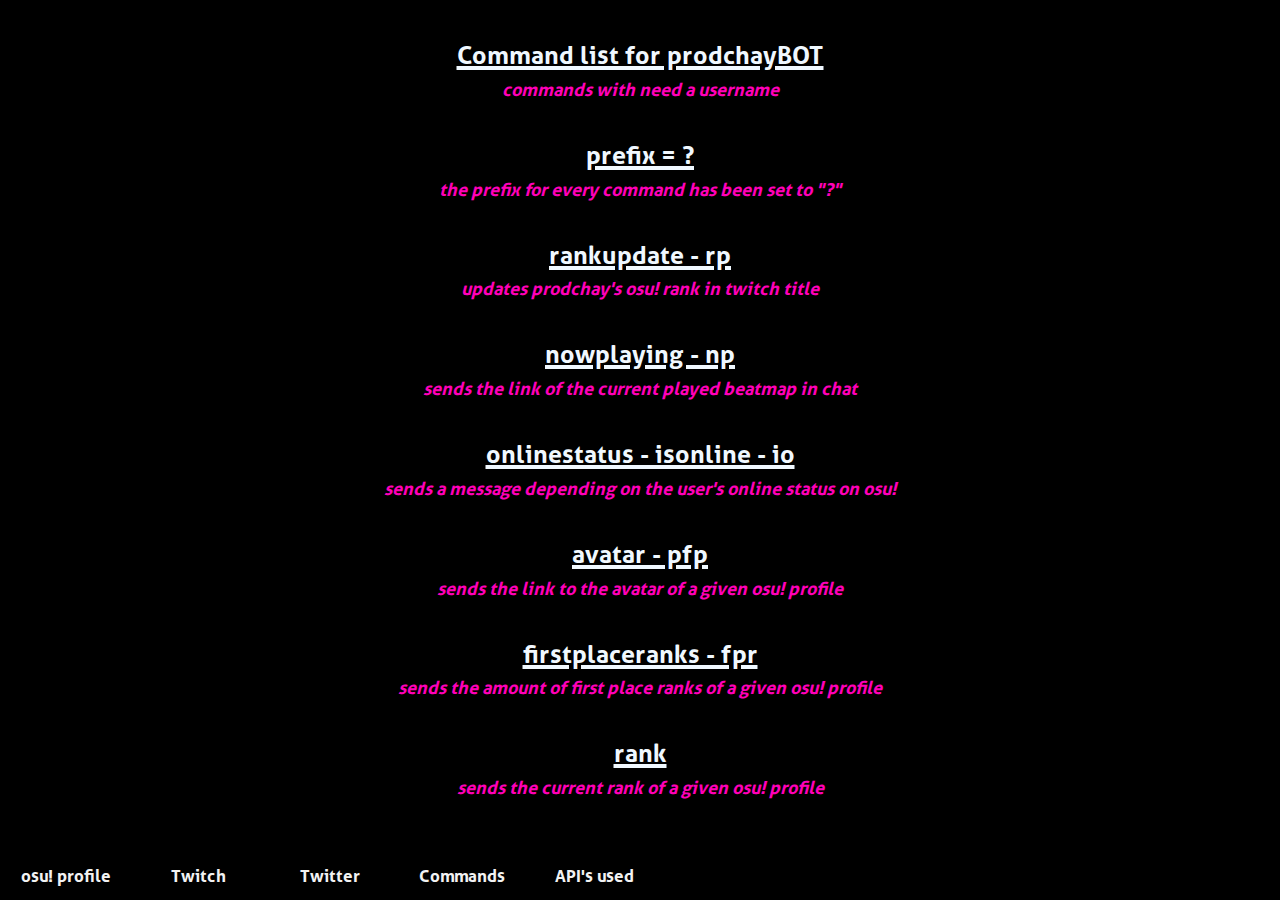
<file: index.html>
<!DOCTYPE html>
<html lang="en">
<head>
    <meta charset="UTF-8">
    <meta name="viewport" content="width=device-width, initial-scale=1.0">
    <title>Commands for prodchayBOT</title>
    <link rel="stylesheet" href="stylecommands.css">
    <link rel="stylesheet" href="https://cdnjs.cloudflare.com/ajax/libs/font-awesome/6.5.2/css/all.min.css" integrity="sha512-SnH5WK+bZxgPHs44uWIX+LLJAJ9/2PkPKZ5QiAj6Ta86w+fsb2TkcmfRyVX3pBnMFcV7oQPJkl9QevSCWr3W6A==" crossorigin="anonymous" referrerpolicy="no-referrer" />
</head>


<body>
    <h1>Command list for prodchayBOT</h1>
    <p>commands with <i class="fa-regular fa-circle-check"></i> need a username</p>
    <div class="commandlist">
        <h1>prefix = ?</h1>
        <p>the prefix for every command has been set to "?" </p>
        <h1>rankupdate - rp <i class="fa-regular fa-circle-check"></i></h1>
        <p>updates prodchay's osu! rank in twitch title</p>
        <h1>nowplaying - np</h1>
        <p>sends the link of the current played beatmap in chat</p>
        <h1>onlinestatus - isonline - io <i class="fa-regular fa-circle-check"></i></h1>
        <p>sends a message depending on the user's online status on osu!</p>
        <h1>avatar - pfp <i class="fa-regular fa-circle-check"></i></h1>
        <p>sends the link to the avatar of a given osu! profile</p>
        <h1>firstplaceranks - fpr <i class="fa-regular fa-circle-check"></i></h1>
        <p>sends the amount of first place ranks of a given osu! profile</p>
        <h1>rank <i class="fa-regular fa-circle-check"></i></h1>
        <p>sends the current rank of a given osu! profile</p>
    </div>
    <div class="botnav">
        <nav class="bottomnav">
            <a href="https://osu.ppy.sh/users/24511649">osu! profile</a>
            <a href="https://www.twitch.tv/prodchay"><i class="fa-brands fa-twitch"></i> Twitch</a>
            <a href="https://twitter.com/prodchay"><i class="fa-brands fa-square-twitter"></i> Twitter </a>
            <a href="index.html">Commands</a>
            <a href="apilist.html">API's used</a>
        </nav>
    </div>
</body>
</html>
</file>
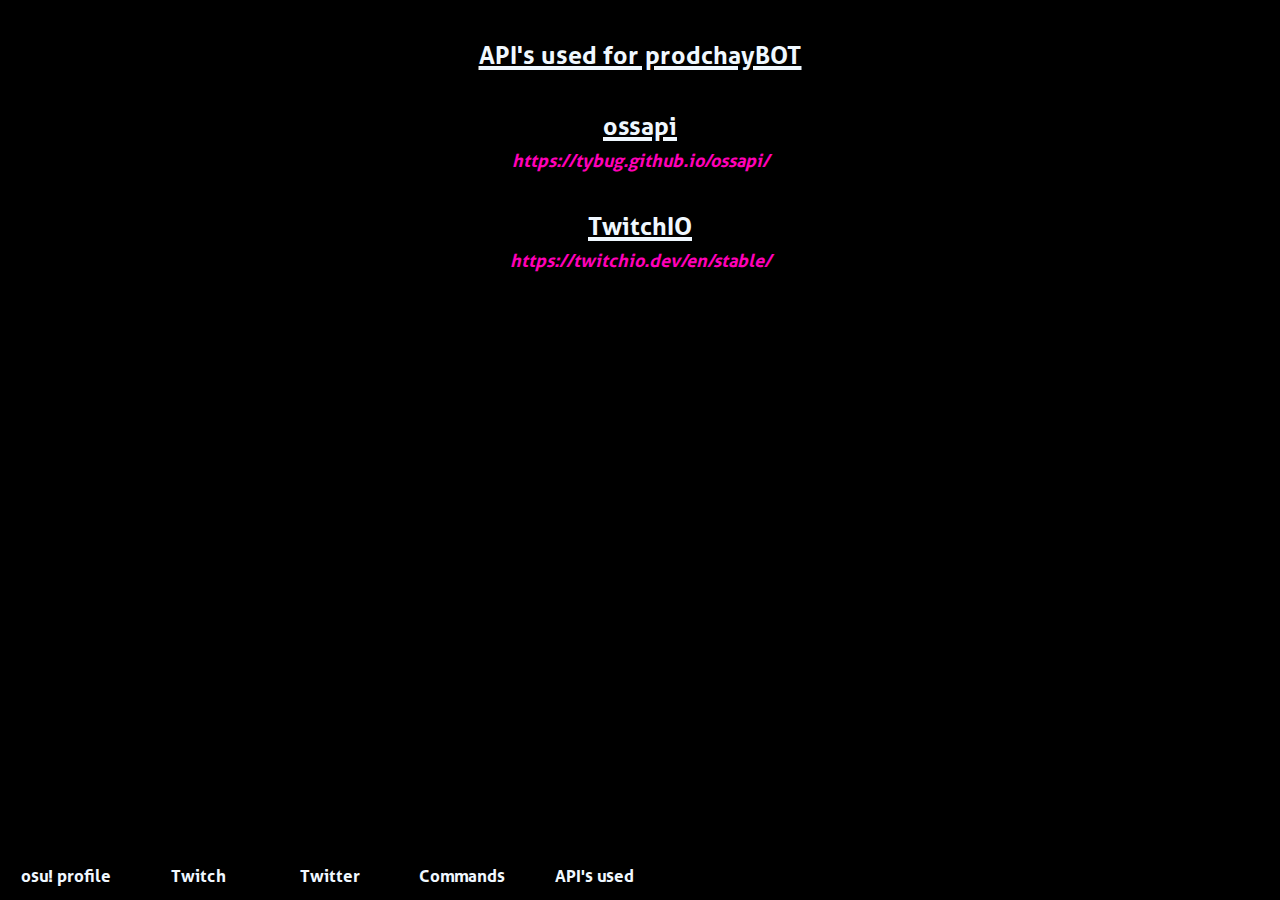
<file: apilist.html>
<!DOCTYPE html>
<html lang="en">
<head>
    <meta charset="UTF-8">
    <meta name="viewport" content="width=device-width, initial-scale=1.0">
    <title>API's used for prodchayBOT</title>
    <link rel="stylesheet" href="styleapilist.css">
    <link rel="stylesheet" href="https://cdnjs.cloudflare.com/ajax/libs/font-awesome/6.5.2/css/all.min.css" integrity="sha512-SnH5WK+bZxgPHs44uWIX+LLJAJ9/2PkPKZ5QiAj6Ta86w+fsb2TkcmfRyVX3pBnMFcV7oQPJkl9QevSCWr3W6A==" crossorigin="anonymous" referrerpolicy="no-referrer" />
</head>

<body>
    <div class="apilist">
        <h1>API's used for prodchayBOT</h1>
        <h1>ossapi</h1>
        <p><a href="https://tybug.github.io/ossapi/">https://tybug.github.io/ossapi/</a></p>
        <h1>TwitchIO</h1>
        <p><a href="https://twitchio.dev/en/stable/">https://twitchio.dev/en/stable/</a></p>
    </div>

    <div class="botnav">
        <nav class="bottomnav">
            <a href="https://osu.ppy.sh/users/24511649">osu! profile</a>
            <a href="https://www.twitch.tv/prodchay"><i class="fa-brands fa-twitch"></i> Twitch</a>
            <a href="https://twitter.com/prodchay"><i class="fa-brands fa-square-twitter"></i> Twitter </a>
            <a href="index.html">Commands</a>
            <a href="apilist.html">API's used</a>
        </nav>
    </div>
</body>
</html>
</file>
<file: stylecommands.css>
body {
    background-color: black;
    display: block;
    margin: auto;
    text-align: center;
    font-family: font;
    color: aliceblue;
}

@font-face {
font-family: font;
src: url(ALLER.ttf);
}

h1 {
    text-decoration: underline 4px;
    font-size: 25px;
    margin-top: 40px;
}

p {
    font-size: 18px;
    font-style: italic;
    color: #FF00B8;
    margin-top: -10px;
}

nav.bottomnav {
background-color: black;
overflow: hidden;
position: fixed;
bottom: 0;
width: 100%;
}

nav.bottomnav a {
    float: left;
    color: #f2f2f2;
    text-align: center;
    padding: 14px 16px;
    text-decoration: none;
    font-size: 17px;
    width: 100px;
    transition: 0.3s;
}

nav.bottomnav a:hover {
    background-color: #ddd;
    color: black;
    transform: scale(1.2);
}

i {
    color: aliceblue;
}
</file>
<file: styleapilist.css>
body {
    background-color: black;
    display: block;
    margin: auto;
    text-align: center;
    font-family: font;
    color: aliceblue;
}

@font-face {
font-family: font;
src: url(ALLER.ttf);
}

h1 {
    text-decoration: underline 4px;
    font-size: 25px;
    margin-top: 40px;
}

p {
    font-size: 18px;
    font-style: italic;
    color: #FF00B8;
    margin-top: -10px;
    transition: 0.3s;
}
p:hover {
    transform: scale(1.1);
}
a {
    color: #FF00B8;
    text-decoration: none;
}

nav.bottomnav {
background-color: black;
overflow: hidden;
position: fixed;
bottom: 0;
width: 100%;
}

nav.bottomnav a {
    float: left;
    color: aliceblue;
    text-align: center;
    padding: 14px 16px;
    text-decoration: none;
    font-size: 17px;
    width: 100px;
    transition: 0.3s;
}

nav.bottomnav a:hover {
    background-color: aliceblue;
    color: black;
    transform: scale(1.2);
}
</file>
